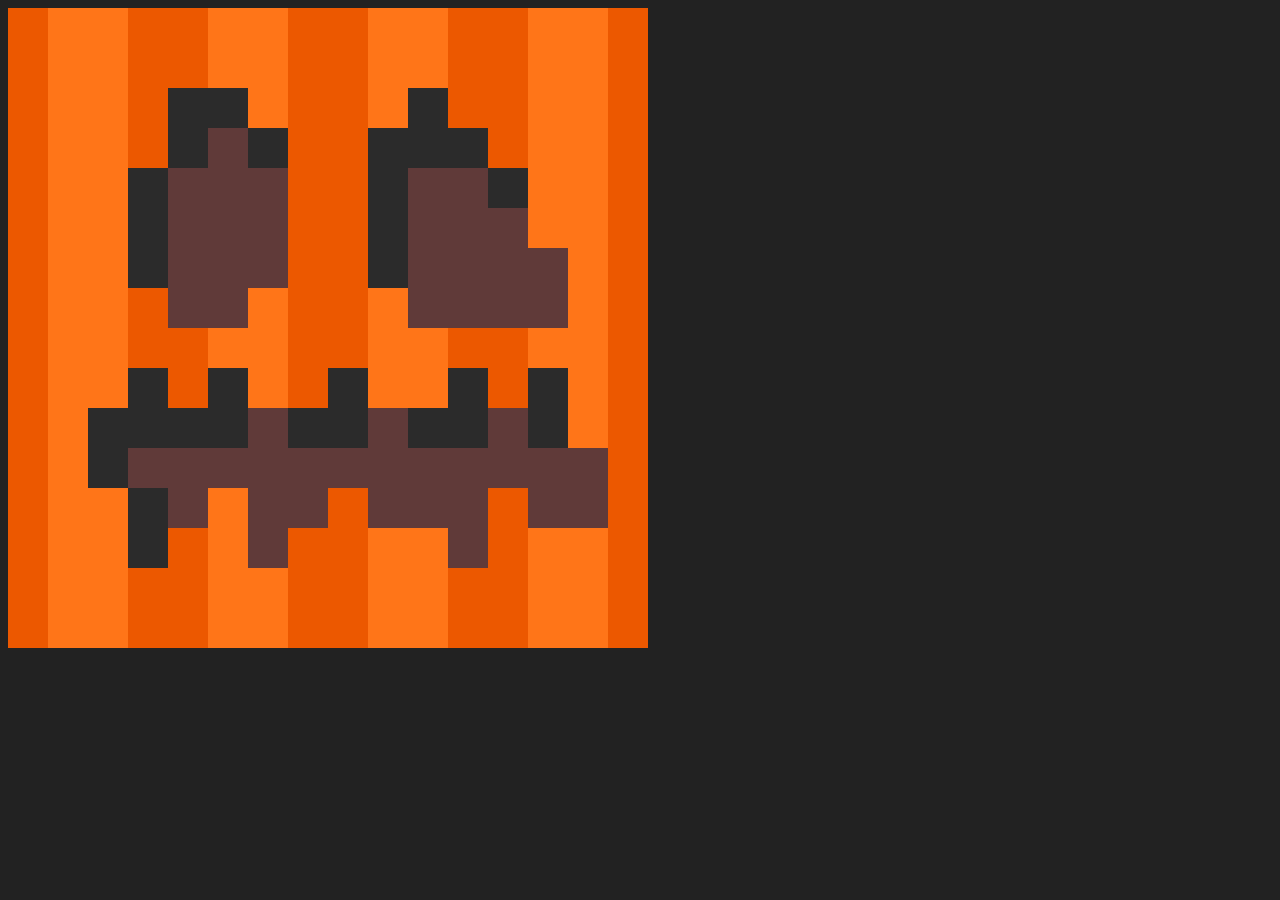
<file: Figura html/index.html>
<!DOCTYPE html>
<html lang="es">
<head>
    <meta charset="UTF-8">
    <meta name="viewport" content="width=device-width, initial-scale=1.0">
    <title>Calabaza Minecraft</title>

    <link rel="stylesheet" href="estilos.css">
</head>

<body>

    <div class="calabaza">
        <div class="pixel naranja"></div>
        <div class="pixel amarillo"></div>
        <div class="pixel amarillo"></div>
        <div class="pixel naranja"></div>
        <div class="pixel naranja"></div>
        <div class="pixel amarillo"></div>
        <div class="pixel amarillo"></div>
        <div class="pixel naranja"></div>
        <div class="pixel naranja"></div>
        <div class="pixel amarillo"></div>
        <div class="pixel amarillo"></div>
        <div class="pixel naranja"></div>
        <div class="pixel naranja"></div>
        <div class="pixel amarillo"></div>
        <div class="pixel amarillo"></div>
        <div class="pixel naranja"></div>

        <div class="pixel naranja"></div>
        <div class="pixel amarillo"></div>
        <div class="pixel amarillo"></div>
        <div class="pixel naranja"></div>
        <div class="pixel naranja"></div>
        <div class="pixel amarillo"></div>
        <div class="pixel amarillo"></div>
        <div class="pixel naranja"></div>
        <div class="pixel naranja"></div>
        <div class="pixel amarillo"></div>
        <div class="pixel amarillo"></div>
        <div class="pixel naranja"></div>
        <div class="pixel naranja"></div>
        <div class="pixel amarillo"></div>
        <div class="pixel amarillo"></div>
        <div class="pixel naranja"></div>
        
        <div class="pixel naranja"></div>
        <div class="pixel amarillo"></div>
        <div class="pixel amarillo"></div>
        <div class="pixel naranja"></div>
        <div class="pixel oscuro"></div>
        <div class="pixel oscuro"></div>
        <div class="pixel amarillo"></div>
        <div class="pixel naranja"></div>
        <div class="pixel naranja"></div>
        <div class="pixel amarillo"></div>
        <div class="pixel oscuro"></div>
        <div class="pixel naranja"></div>
        <div class="pixel naranja"></div>
        <div class="pixel amarillo"></div>
        <div class="pixel amarillo"></div>
        <div class="pixel naranja"></div>

        <div class="pixel naranja"></div>
        <div class="pixel amarillo"></div>
        <div class="pixel amarillo"></div>
        <div class="pixel naranja"></div>
        <div class="pixel oscuro"></div>
        <div class="pixel cafe"></div>
        <div class="pixel oscuro"></div>
        <div class="pixel naranja"></div>
        <div class="pixel naranja"></div>
        <div class="pixel oscuro"></div>
        <div class="pixel oscuro"></div>
        <div class="pixel oscuro"></div>
        <div class="pixel naranja"></div>
        <div class="pixel amarillo"></div>
        <div class="pixel amarillo"></div>
        <div class="pixel naranja"></div>

        <div class="pixel naranja"></div>
        <div class="pixel amarillo"></div>
        <div class="pixel amarillo"></div>
        <div class="pixel oscuro"></div>
        <div class="pixel cafe"></div>
        <div class="pixel cafe"></div>
        <div class="pixel cafe"></div>
        <div class="pixel naranja"></div>
        <div class="pixel naranja"></div>
        <div class="pixel oscuro"></div>
        <div class="pixel cafe"></div>
        <div class="pixel cafe"></div>
        <div class="pixel oscuro"></div>
        <div class="pixel amarillo"></div>
        <div class="pixel amarillo"></div>
        <div class="pixel naranja"></div>

        <div class="pixel naranja"></div>
        <div class="pixel amarillo"></div>
        <div class="pixel amarillo"></div>
        <div class="pixel oscuro"></div>
        <div class="pixel cafe"></div>
        <div class="pixel cafe"></div>
        <div class="pixel cafe"></div>
        <div class="pixel naranja"></div>
        <div class="pixel naranja"></div>
        <div class="pixel oscuro"></div>
        <div class="pixel cafe"></div>
        <div class="pixel cafe"></div>
        <div class="pixel cafe"></div>
        <div class="pixel amarillo"></div>
        <div class="pixel amarillo"></div>
        <div class="pixel naranja"></div>

        <div class="pixel naranja"></div>
        <div class="pixel amarillo"></div>
        <div class="pixel amarillo"></div>
        <div class="pixel oscuro"></div>
        <div class="pixel cafe"></div>
        <div class="pixel cafe"></div>
        <div class="pixel cafe"></div>
        <div class="pixel naranja"></div>
        <div class="pixel naranja"></div>
        <div class="pixel oscuro"></div>
        <div class="pixel cafe"></div>
        <div class="pixel cafe"></div>
        <div class="pixel cafe"></div>
        <div class="pixel cafe"></div>
        <div class="pixel amarillo"></div>
        <div class="pixel naranja"></div>

        <div class="pixel naranja"></div>
        <div class="pixel amarillo"></div>
        <div class="pixel amarillo"></div>
        <div class="pixel naranja"></div>
        <div class="pixel cafe"></div>
        <div class="pixel cafe"></div>
        <div class="pixel amarillo"></div>
        <div class="pixel naranja"></div>
        <div class="pixel naranja"></div>
        <div class="pixel amarillo"></div>
        <div class="pixel cafe"></div>
        <div class="pixel cafe"></div>
        <div class="pixel cafe"></div>
        <div class="pixel cafe"></div>
        <div class="pixel amarillo"></div>
        <div class="pixel naranja"></div>

        <div class="pixel naranja"></div>
        <div class="pixel amarillo"></div>
        <div class="pixel amarillo"></div>
        <div class="pixel naranja"></div>
        <div class="pixel naranja"></div>
        <div class="pixel amarillo"></div>
        <div class="pixel amarillo"></div>
        <div class="pixel naranja"></div>
        <div class="pixel naranja"></div>
        <div class="pixel amarillo"></div>
        <div class="pixel amarillo"></div>
        <div class="pixel naranja"></div>
        <div class="pixel naranja"></div>
        <div class="pixel amarillo"></div>
        <div class="pixel amarillo"></div>
        <div class="pixel naranja"></div>

        <div class="pixel naranja"></div>
        <div class="pixel amarillo"></div>
        <div class="pixel amarillo"></div>
        <div class="pixel oscuro"></div>
        <div class="pixel naranja"></div>
        <div class="pixel oscuro"></div>
        <div class="pixel amarillo"></div>
        <div class="pixel naranja"></div>
        <div class="pixel oscuro"></div>
        <div class="pixel amarillo"></div>
        <div class="pixel amarillo"></div>
        <div class="pixel oscuro"></div>
        <div class="pixel naranja"></div>
        <div class="pixel oscuro"></div>
        <div class="pixel amarillo"></div>
        <div class="pixel naranja"></div>

        <div class="pixel naranja"></div>
        <div class="pixel amarillo"></div>
        <div class="pixel oscuro"></div>
        <div class="pixel oscuro"></div>
        <div class="pixel oscuro"></div>
        <div class="pixel oscuro"></div>
        <div class="pixel cafe"></div>
        <div class="pixel oscuro"></div>
        <div class="pixel oscuro"></div>
        <div class="pixel cafe"></div>
        <div class="pixel oscuro"></div>
        <div class="pixel oscuro"></div>
        <div class="pixel cafe"></div>
        <div class="pixel oscuro"></div>
        <div class="pixel amarillo"></div>
        <div class="pixel naranja"></div>

        <div class="pixel naranja"></div>
        <div class="pixel amarillo"></div>
        <div class="pixel oscuro"></div>
        <div class="pixel cafe"></div>
        <div class="pixel cafe"></div>
        <div class="pixel cafe"></div>
        <div class="pixel cafe"></div>
        <div class="pixel cafe"></div>
        <div class="pixel cafe"></div>
        <div class="pixel cafe"></div>
        <div class="pixel cafe"></div>
        <div class="pixel cafe"></div>
        <div class="pixel cafe"></div>
        <div class="pixel cafe"></div>
        <div class="pixel cafe"></div>
        <div class="pixel naranja"></div>

        <div class="pixel naranja"></div>
        <div class="pixel amarillo"></div>
        <div class="pixel amarillo"></div>
        <div class="pixel oscuro"></div>
        <div class="pixel cafe"></div>
        <div class="pixel amarillo"></div>
        <div class="pixel cafe"></div>
        <div class="pixel cafe"></div>
        <div class="pixel naranja"></div>
        <div class="pixel cafe"></div>
        <div class="pixel cafe"></div>
        <div class="pixel cafe"></div>
        <div class="pixel naranja"></div>
        <div class="pixel cafe"></div>
        <div class="pixel cafe"></div>
        <div class="pixel naranja"></div>

        <div class="pixel naranja"></div>
        <div class="pixel amarillo"></div>
        <div class="pixel amarillo"></div>
        <div class="pixel oscuro"></div>
        <div class="pixel naranja"></div>
        <div class="pixel amarillo"></div>
        <div class="pixel cafe"></div>
        <div class="pixel naranja"></div>
        <div class="pixel naranja"></div>
        <div class="pixel amarillo"></div>
        <div class="pixel amarillo"></div>
        <div class="pixel cafe"></div>
        <div class="pixel naranja"></div>
        <div class="pixel amarillo"></div>
        <div class="pixel amarillo"></div>
        <div class="pixel naranja"></div>

        <div class="pixel naranja"></div>
        <div class="pixel amarillo"></div>
        <div class="pixel amarillo"></div>
        <div class="pixel naranja"></div>
        <div class="pixel naranja"></div>
        <div class="pixel amarillo"></div>
        <div class="pixel amarillo"></div>
        <div class="pixel naranja"></div>
        <div class="pixel naranja"></div>
        <div class="pixel amarillo"></div>
        <div class="pixel amarillo"></div>
        <div class="pixel naranja"></div>
        <div class="pixel naranja"></div>
        <div class="pixel amarillo"></div>
        <div class="pixel amarillo"></div>
        <div class="pixel naranja"></div>
        
        <div class="pixel naranja"></div>
        <div class="pixel amarillo"></div>
        <div class="pixel amarillo"></div>
        <div class="pixel naranja"></div>
        <div class="pixel naranja"></div>
        <div class="pixel amarillo"></div>
        <div class="pixel amarillo"></div>
        <div class="pixel naranja"></div>
        <div class="pixel naranja"></div>
        <div class="pixel amarillo"></div>
        <div class="pixel amarillo"></div>
        <div class="pixel naranja"></div>
        <div class="pixel naranja"></div>
        <div class="pixel amarillo"></div>
        <div class="pixel amarillo"></div>
        <div class="pixel naranja"></div>


        
    </div>

</body>
</html>
</file>
<file: Figura html/estilos.css>
body {
    background-color: #222;
}

.calabaza {
    display: grid;
    grid-template-columns: repeat(16, 40px);
    grid-template-rows: repeat(16, 40px);
}

.pixel {
    width: 40px;
    height: 40px;
}

.amarillo {
    background-color: #ff7518;
}

.naranja {
    background-color: #ec5800;
}

.oscuro {
    background-color: #2b2b2b;
}

.cafe {
    background-color: #603a39;
}
</file>
